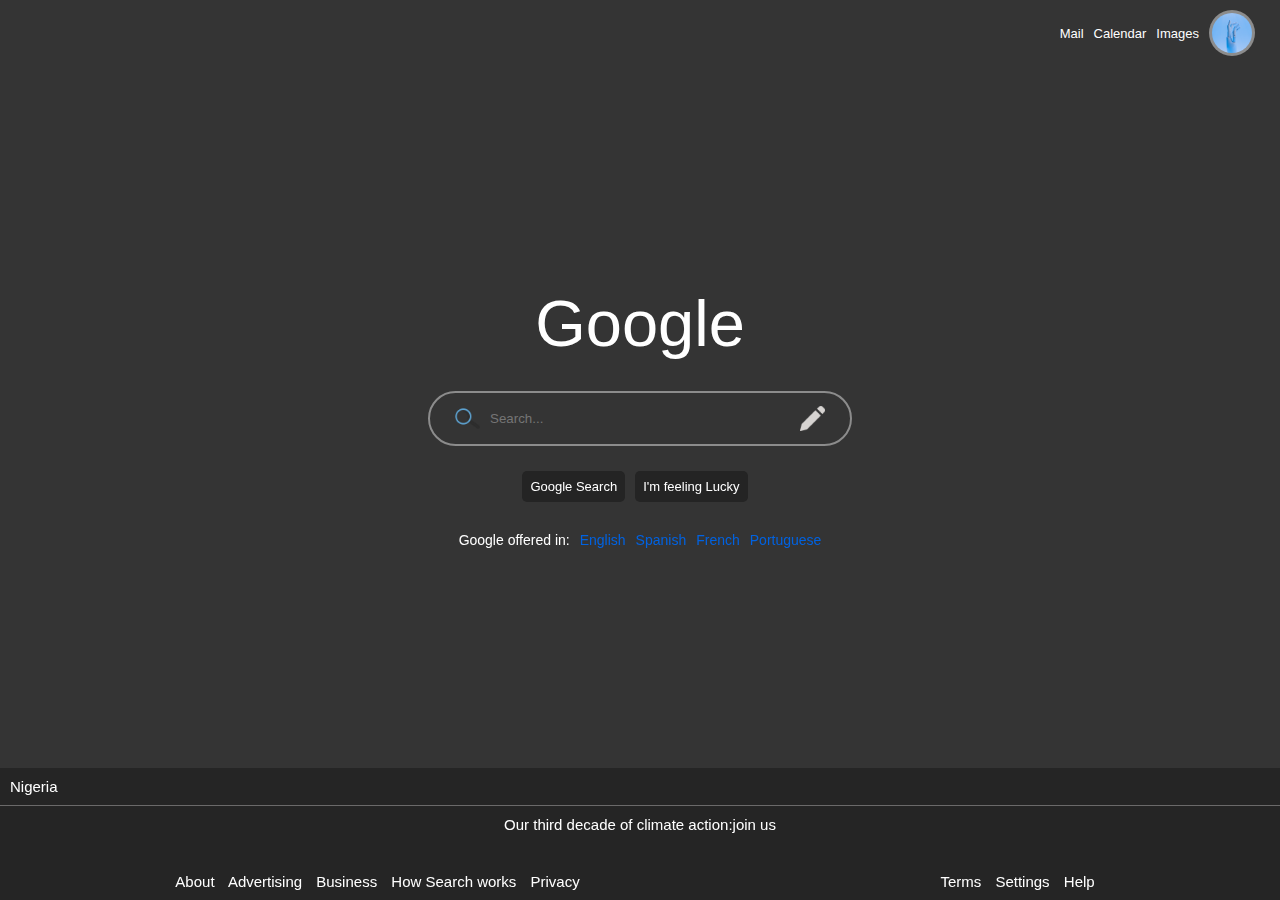
<file: home.html>
<html>
    <head>
        <title>
            SearchEngine
        </title>
        <link rel="stylesheet" href="style.css" />
    </head>
    <body>
        <div class="flex-body">
            <div class="header">
                <nav>
                    <ul class="list-container">
                        <li>Mail</li>
                        <li>Calendar</li>
                        <li>Images</li>
                        <li class="image-container">
                            <img src="catPic5.jpg" alt="displayPhoto" class="image-item">
                        </li>
                    </ul>
                </nav>
            </div>
            <main class="main-content">
                <div>
                    <h1 class="body-title">Google</h1>
                    <form class="search-box">
                        <img src="find.png" class="icon" width="25" height="25" alt="search icon">
                        <input type="text" autofocus id="search-input" placeholder="Search...">
                        <img src="pencil.png" class="icon" width="25" height="25" alt="Edit">
                        <button type="submit" hidden>Search</button>
                    </form>
                    <div class="search-options">
                        <div>Google Search</div>
                        <div>I'm feeling Lucky</div>
                    </div>
                    <div class="flex-container">
                        <div style="font-size:14px;font-weight: 500;">Google offered in: </div>
                        <div class="lang">English</div>
                        <div class="lang">Spanish</div>
                        <div class="lang">French</div>
                        <div class="lang">Portuguese</div>
                    </div>
                </div>
            </main>
            <div>
                <div class="footer">
                    <div class="country">Nigeria</div>
                    <div class="flex-container policy">Our third decade of climate action: <span>join us</span></div>
                    <div class="flex-container justify-around bottom-links">
                        <div>
                            <a href="#">About</a>
                            <a href="#">Advertising</a>
                            <a href="#">Business</a>
                            <a href="#">How Search works</a>
                            <a href="#">Privacy</a>
                        </div>
                        <div>
                            <a href="#">Terms</a>
                            <a href="#">Settings</a>
                            <a href="#">Help</a>
                        </div>
                    </div>
                </div>
            </div>
        </div>
    </body>
</html>
</file>
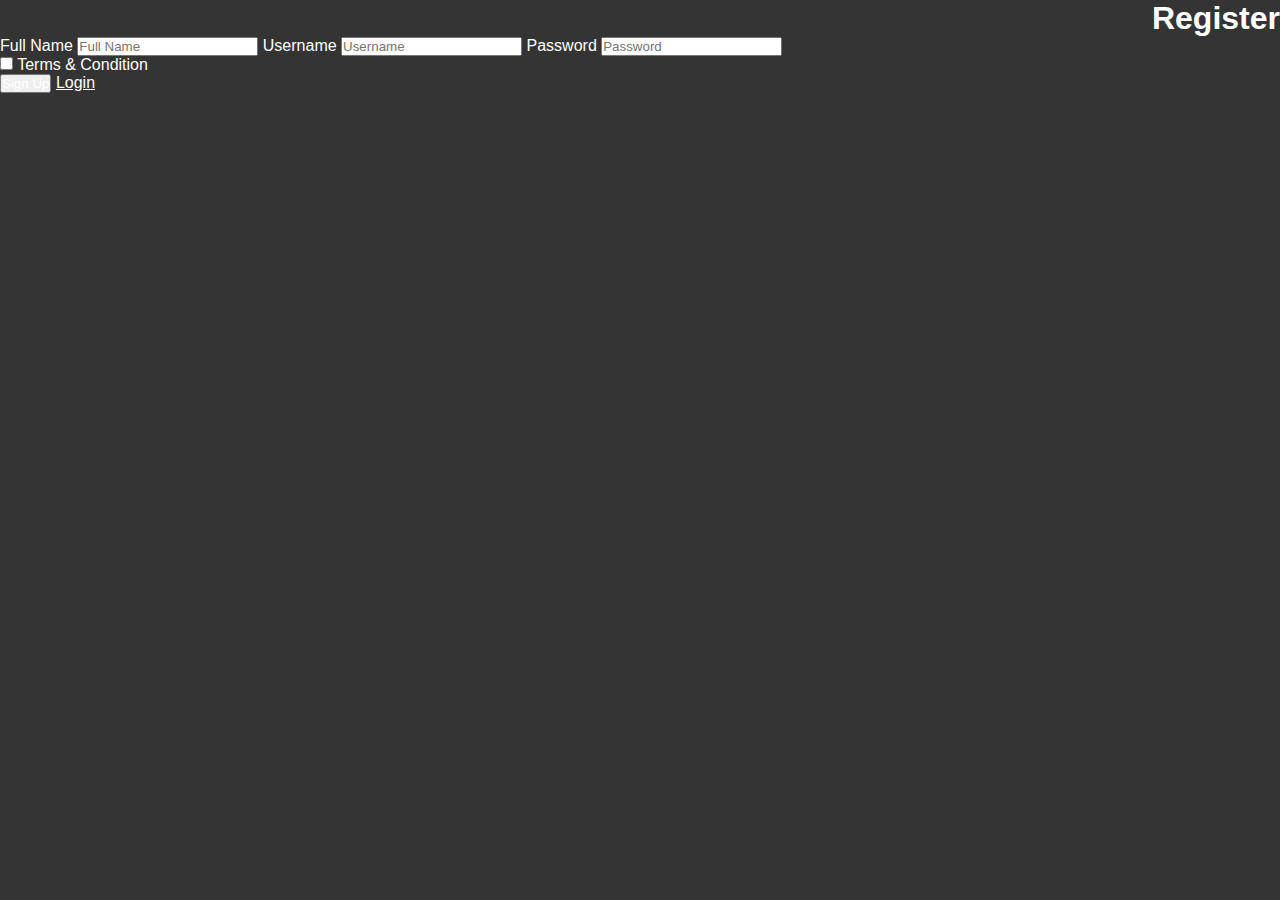
<file: register.html>
<html>
    <head>
        <title>Login Page</title>
        <link rel="stylesheet" href="style.css" />
    </head>
    <body>
        <div class="container">
            <h1 class="header">Register</h1>
            <form>
                <label for="name">Full Name</label>
                <input class="input" type="text" id="name" name="name" placeholder="Full Name" autocomplete="off" />
                
                <label for="username">Username</label>
                <input class="input" type="text" id="username" name="username" placeholder="Username" autocomplete="off" />
                <label for="password">Password</label>
                <input class="input" type="password" id="password" name="password" placeholder="Password" autocomplete="off" />
                
                <div>
                    <input type="checkbox" id="save" name="save" />
                    <label for="save" id="remember">Terms & Condition</label>
                </div>
                <input type="submit" id="submit" value="Sign Up" />

                <a href="home.html" class="button">Login</a>
            </form>
        </div>
    </body>
</html>
</file>
<file: style.css>
*{
    padding: 0;
    margin: 0;
    color: #fff;
    font-family: Arial, Helvetica, sans-serif;
}
body{
    position: absolute;
    top: 0;
    bottom: 0;
    padding: 0;
    margin: 0;
    left: 0;
    right: 0;
    background-color: #343434;
    overflow: hidden;
}
.flex-body{
    display: flex;
    flex-direction: column;
    justify-content: space-between;
    height: 100%;
    width: 100%;
}
.list-container{
    padding: 10px 15px;
    display: flex;
    align-items: center;
}

.list-container>li {
    margin-right: 10px;
    list-style-type: none;
    font-size: small;
    cursor: pointer;
}
.image-container{
    width: 40px;
    height: 40px;
    padding: 3px;
    border-radius: 100%;
    overflow: hidden;
    background-color: #8c8c8c;
}
.image-item{
    height: 40px;
    width: 40px;
    border-radius: 100%;
    object-fit: cover;
}

.body-title{
    font-size: 65px;
    font-weight: 500;
    text-align: center;
    margin-bottom: 30px;
}
.icon{
    margin: auto;
}

.search-options{
    display: flex;
    align-items: center;
    justify-content: center;
    margin-bottom: 30px;
}

.search-options>div{
    margin-right: 10px;
    cursor: pointer;
    padding: 8px;
    background-color: #242424;
    border-radius: 5px;
    font-size: small;
    transition: 0.3s ease-in-out;
}

.search-options>div:hover{
    background-color: #4c4c4c;
}

.flex-container{
    display: flex;
    justify-content: center;
    align-items: center;
}

.lang{
    margin-left: 10px !important;
    font-size: 14px;
    color: #0062e1;
    cursor: pointer;
}

.search-box{
    display: flex;
    justify-content: center;
    justify-items: center;
    border: 2px solid #8c8c8c;
    padding: 3px 25px;
    border-radius: 30px;
    margin-bottom: 25px;
}

#search-input {
    padding: 0;
    border: none;
    outline: none;
    margin-right: 10px;
    margin-left: 10px;
    width: 300px;
    height: 45px;
    background-color: transparent;
}

.header{
    display: flex;
    align-self: flex-start;
    width: 100vw;
    justify-content: end;
}
.main-content{
    display: flex;
    justify-items: center;
    justify-content: center;
    align-self: center;
    padding: 20px;
}
.footer{
    background: #252525;
    width: 100%;
    font-size: 15px;
    display: flex;
    flex-direction: column;
}
.country{
    padding: 10px;
    border-bottom: 1px solid #6b6a6a;
}
.justify-around{
    justify-content: space-around;
}
.bottom-links{
    margin-top: 30px;
    margin-bottom: 10px;
}

.bottom-links>div>a{
    margin-right: 10px;
    text-decoration: none;
    margin-bottom: 10px;
}

.bottom-links>div>a:hover{
    text-decoration: underline;
}
.policy{
    padding: 10px;
    cursor: pointer;
}

.policy:hover{
    text-decoration: underline;
}

@media screen and (max-width: 768px) {
    .bottom-links{
        display: flex;
        flex-wrap: wrap;
    }
    .bottom-links{
        flex-direction: column;
    }
    .bottom-links>div{
        margin-top: 10px !important;
    }
}

@media screen and (max-width: 480px) {}
</file>
